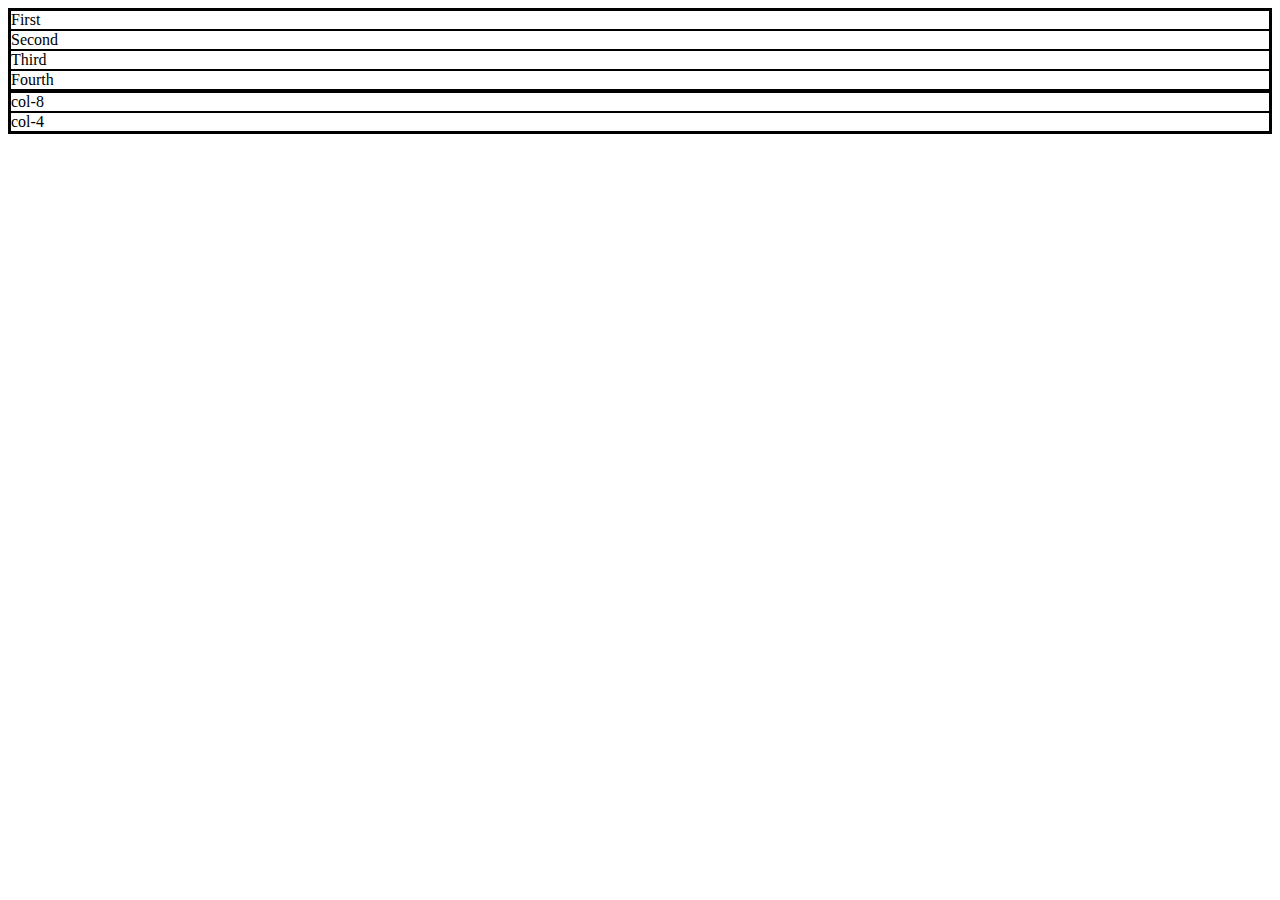
<file: index.html>
<!doctype html>
<html lang="en">

<head>
    <meta charset="utf-8">
    <meta name="viewport" content="width=device-width, initial-scale=1">
    <title>Bootstrap demo</title>
    <link href="https://cdn.jsdelivr.net/npm/bootstrap@5.3.0-alpha3/dist/css/bootstrap.min.css" rel="stylesheet"
        integrity="sha384-KK94CHFLLe+nY2dmCWGMq91rCGa5gtU4mk92HdvYe+M/SXH301p5ILy+dN9+nJOZ" crossorigin="anonymous">
    <link rel="stylesheet" href="main.css">
</head>

<body>
    <div class="container">
        <div class="row">
            <div class="col">First</div>
            <div class="col">Second</div>
            <div class="col">Third</div>
            <div class="col">Fourth</div>
        </div>
        <div class="row">
            <div class="col-8">col-8</div>
            <div class="col-4">col-4</div>
        </div>
    </div>
    <script src="https://cdn.jsdelivr.net/npm/bootstrap@5.3.0-alpha3/dist/js/bootstrap.bundle.min.js"
        integrity="sha384-ENjdO4Dr2bkBIFxQpeoTz1HIcje39Wm4jDKdf19U8gI4ddQ3GYNS7NTKfAdVQSZe"
        crossorigin="anonymous"></script>
</body>

</html>
</file>
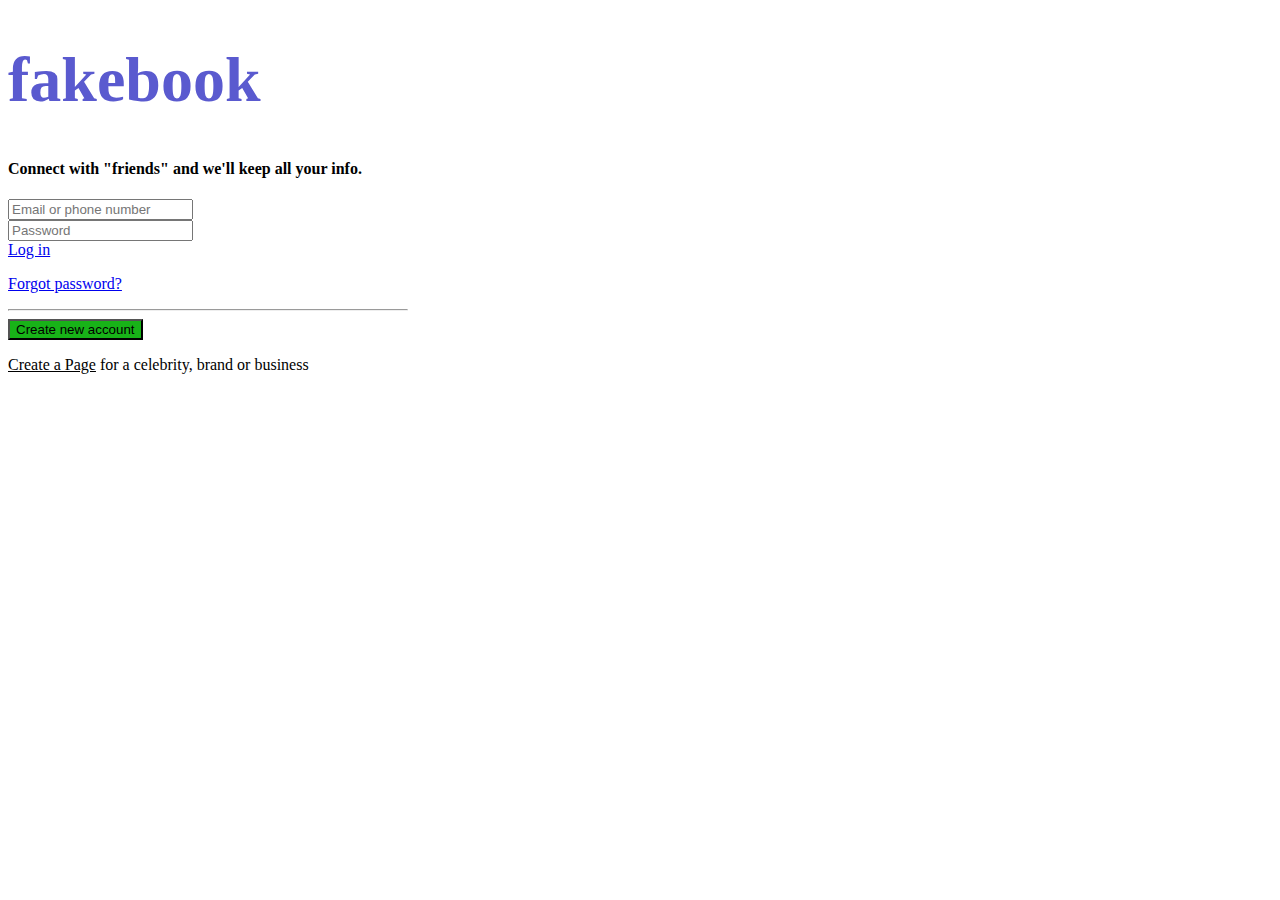
<file: fakebook/index.html>
<!doctype html>
<html lang="en">

<head>
    <meta charset="utf-8">
    <meta name="viewport" content="width=device-width, initial-scale=1">
    <title>FAKEbook</title>
    <link href="https://cdn.jsdelivr.net/npm/bootstrap@5.3.0-alpha3/dist/css/bootstrap.min.css" rel="stylesheet"
        integrity="sha384-KK94CHFLLe+nY2dmCWGMq91rCGa5gtU4mk92HdvYe+M/SXH301p5ILy+dN9+nJOZ" crossorigin="anonymous">
    <link rel="stylesheet" href="main.css">
</head>

<body>
    <div id="cont" class="container-fluid bg-light border border-bottom p-4">
        <div class="row justify-content-center">
            <div class="col-10 col-sm-8 col-md-5 col-lg-5 col-xl-4 col-xxl-4 align-self-center">
                <h1 id="logo" class="fw-bold">fakebook</h1>
                <h4 class="fw-normal">Connect with "friends" and we'll keep all your info.</h4>
            </div>
            <div class="col-10 col-sm-8 col-md-5 col-lg-5 col-xl-4 col-xxl-4">
                <div class="card shadow m-3 " style="width: 25rem;">
                    <div class="card-body">
                        <div class="col-auto">
                            <input class="form-control mb-3" type="text" placeholder="Email or phone number">
                        </div>
                        <div class="col-auto">
                            <input type="password" id="inputPassword5" placeholder="Password" class="form-control mb-3">
                        </div>
                        <a href="#" class="btn w-100 fw-bold btn-primary mb-2">Log in</a>
                        <p class="text-center"><a href="#" class="text-decoration-none">Forgot password?</a></p>
                        <hr>
                        <div class="col-auto text-center">
                            <button href="#" id="new-act" class="btn w-60 fw-bold btn-success mb-2 m">Create new
                                account</button>
                        </div>
                    </div>
                </div>
                <div class="note mt-2 text-center">
                    <p> <a href="#" id="create" class="text-decoration-none fw-bold">Create a Page</a> for a celebrity,
                        brand or business</p>
                </div>
            </div>

        </div>
    </div>




    <script src="https://cdn.jsdelivr.net/npm/bootstrap@5.3.0-alpha3/dist/js/bootstrap.bundle.min.js"
        integrity="sha384-ENjdO4Dr2bkBIFxQpeoTz1HIcje39Wm4jDKdf19U8gI4ddQ3GYNS7NTKfAdVQSZe"
        crossorigin="anonymous"></script>
</body>

</html>
</file>
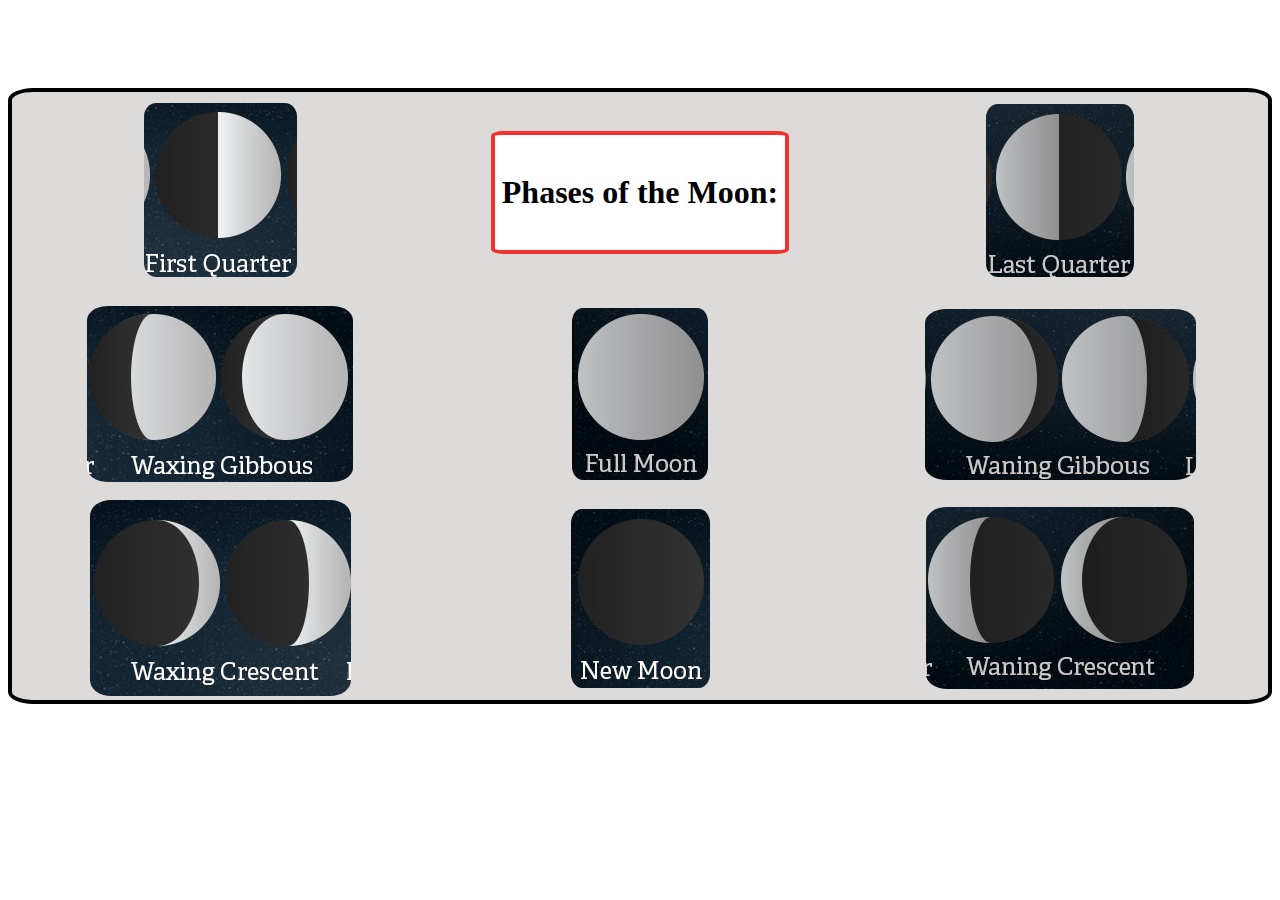
<file: grid/index.html>
<!DOCTYPE html>
<html lang="en">

<head>
    <meta charset="UTF-8">
    <meta http-equiv="X-UA-Compatible" content="IE=edge">
    <meta name="viewport" content="width=device-width, initial-scale=1.0">
    <title>Grid Demo</title>
    <link rel="stylesheet" href="/grid/css/main.css">
</head>

<body>
    <div class="container">
        <div class="title">
            <h3>Phases of the Moon:</h3>
        </div>
        <div class="full">
            <img src="/grid/images/full.png">
        </div>
        <div class="new">
            <img src="/grid/images/new.png">
        </div>
        <div class="wax_gib">
            <img src="/grid/images/wax_gibbous.png">
        </div>
        <div class="wax_cres">
            <img src="/grid/images/waxing_crescent.png">
        </div>
        <div class="wan_gib">
            <img src="/grid/images/waning_gibbous.png">
        </div>
        <div class="wan_cres">
            <img src="/grid/images/waning_crescent.png">
        </div>
        <div class="first_q">
            <img src="/grid/images/first_quart.png">
        </div>
        <div class="last_q">
            <img src="/grid/images/last_quart.png">
        </div>
    </div>
</body>

</html>
</file>
<file: main.css>
div {
  border: 1px solid black;
}
</file>
<file: fakebook/main.css>
#line {
    border-bottom: 1px darkgrey;
    margin-top: 5px;
}

#logo {
    color: rgb(90, 90, 207);
    font-size: 400%;
}
#new-act{
    background-color: rgb(24, 179, 24);
}

#create {
    color: black;
}
#cont {
    height: auto;
}
</file>
<file: grid/css/main.css>
.container {  display: grid;
    grid-template-columns: 1fr 1fr 1fr;
    grid-template-rows: 1fr 1fr 1fr;
    gap: 4px 4px;
    grid-auto-flow: row;
    grid-template-areas:
      "first_q title last_q"
      "wax_gib full wan_gib"
      "wax_cres new wan_cres";
    background-color: rgb(221, 218, 218);
    border: 4px solid black;
    border-radius: 2%;
    margin-top: 7%;
    place-items: center;
  }
h3 {
    font-size: xx-large;
}

  img {
    border-radius: 8%;
  }
  
  .title { 
    grid-area: title;
    border: 4px solid rgb(240, 50, 50);
    padding: 7px;
    border-radius: 4%;
    background-color: white;
 }
  
  .full { grid-area: full; }
  
  .new { grid-area: new; }
  
  .wax_gib { grid-area: wax_gib; }
  
  .wax_cres { grid-area: wax_cres; }
  
  .wan_gib { grid-area: wan_gib; }
  
  .wan_cres { grid-area: wan_cres; }
  
  .first_q { grid-area: first_q; }
  
  .last_q { grid-area: last_q; }
</file>
